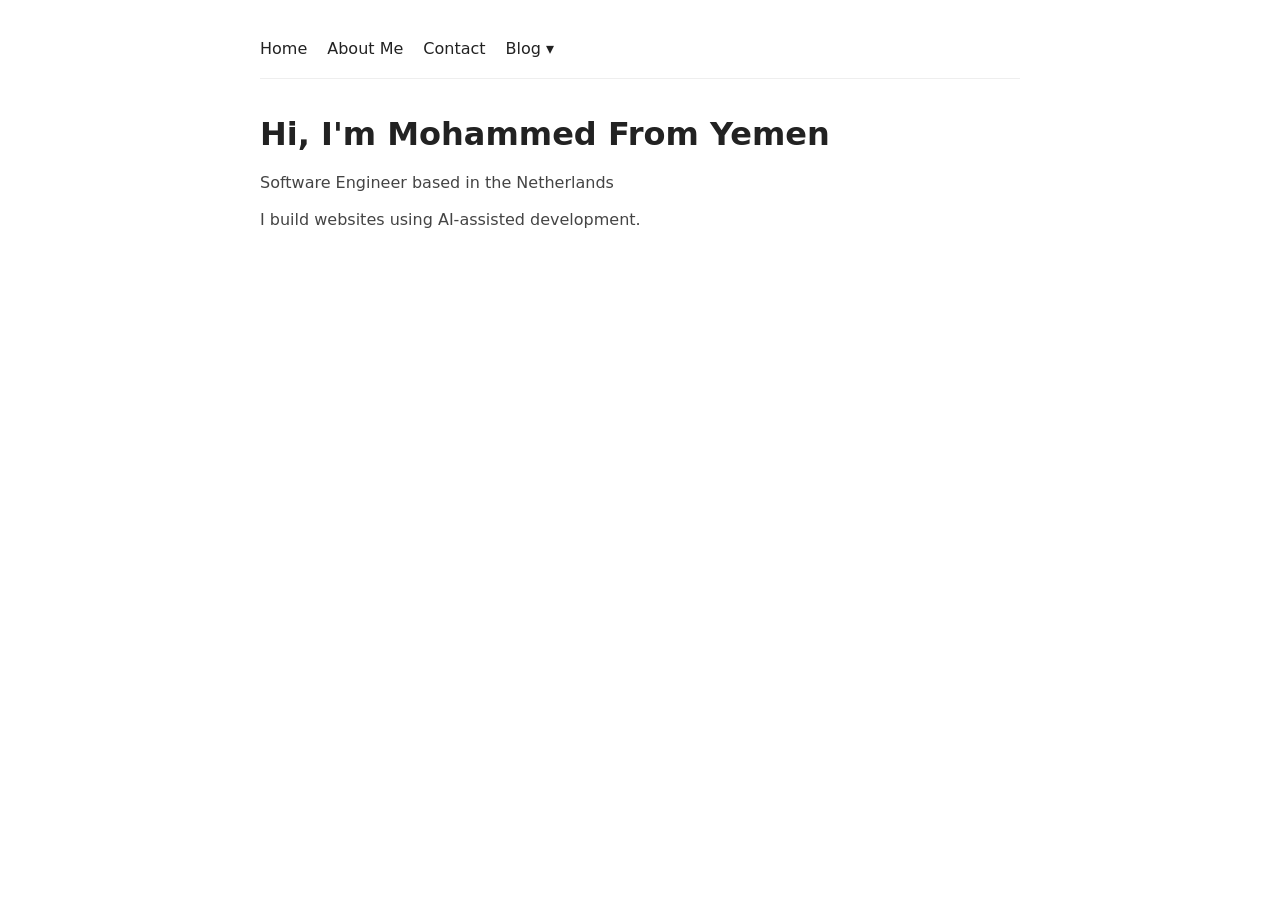
<file: index.html>
<!DOCTYPE html>
<html>
<head>
  <title>My Site</title>
  <link rel="stylesheet" href="style.css">
</head>
<body>
 <nav>
  <a href="index.html">Home</a>
  <a href="page.html?slug=about-me">About Me</a>
  <a href="page.html?slug=contact">Contact</a>
  <div class="dropdown">
    <a href="blog.html">Blog ▾</a>
    <div class="dropdown-menu" id="blog-dropdown"></div>
  </div>
</nav>

  <h1 id="hero-title"></h1>
  <p id="hero-subtitle"></p>
  <section>
    <p id="about-text"></p>
  </section>
  <script src="load-content.js"></script>
  <script src="load-nav-blog.js"></script>
</body>
</html>
</file>
<file: style.css>
* {
  box-sizing: border-box;
  margin: 0;
  padding: 0;
}

body {
  font-family: system-ui, sans-serif;
  color: #222;
  line-height: 1.6;
  max-width: 800px;
  margin: 0 auto;
  padding: 20px;
}

nav {
  display: flex;
  align-items: center;
  gap: 20px;
  padding: 16px 0;
  border-bottom: 1px solid #eee;
  margin-bottom: 30px;
}

nav > a {
  color: #222;
  text-decoration: none;
  font-weight: 500;
}

nav > a:hover {
  color: #555;
}

.dropdown {
  position: relative;
}

.dropdown > a {
  color: #222;
  text-decoration: none;
  font-weight: 500;
  cursor: pointer;
}

.dropdown > a:hover {
  color: #555;
}

.dropdown-menu {
  display: none;
  position: absolute;
  top: 100%;
  left: 0;
  background: white;
  border: 1px solid #eee;
  border-radius: 6px;
  box-shadow: 0 4px 12px rgba(0,0,0,0.08);
  min-width: 200px;
  z-index: 10;
  padding: 6px 0;
}

.dropdown:hover .dropdown-menu {
  display: block;
}

.dropdown-menu a {
  display: block;
  padding: 8px 14px;
  color: #222;
  text-decoration: none;
  font-size: 0.9rem;
}

.dropdown-menu a:hover {
  background: #f5f5f5;
}

h1 {
  font-size: 2rem;
  margin-bottom: 10px;
}

h2 {
  font-size: 1.4rem;
  margin-bottom: 6px;
}

p {
  margin-bottom: 12px;
  color: #444;
}

img {
  max-width: 100%;
  border-radius: 8px;
  display: block;
  margin-bottom: 12px;
}

#posts-list > div {
  margin-bottom: 40px;
  padding-bottom: 30px;
  border-bottom: 1px solid #eee;
}

#posts-list a {
  color: #222;
  text-decoration: none;
}

#posts-list a:hover {
  text-decoration: underline;
}
</file>
